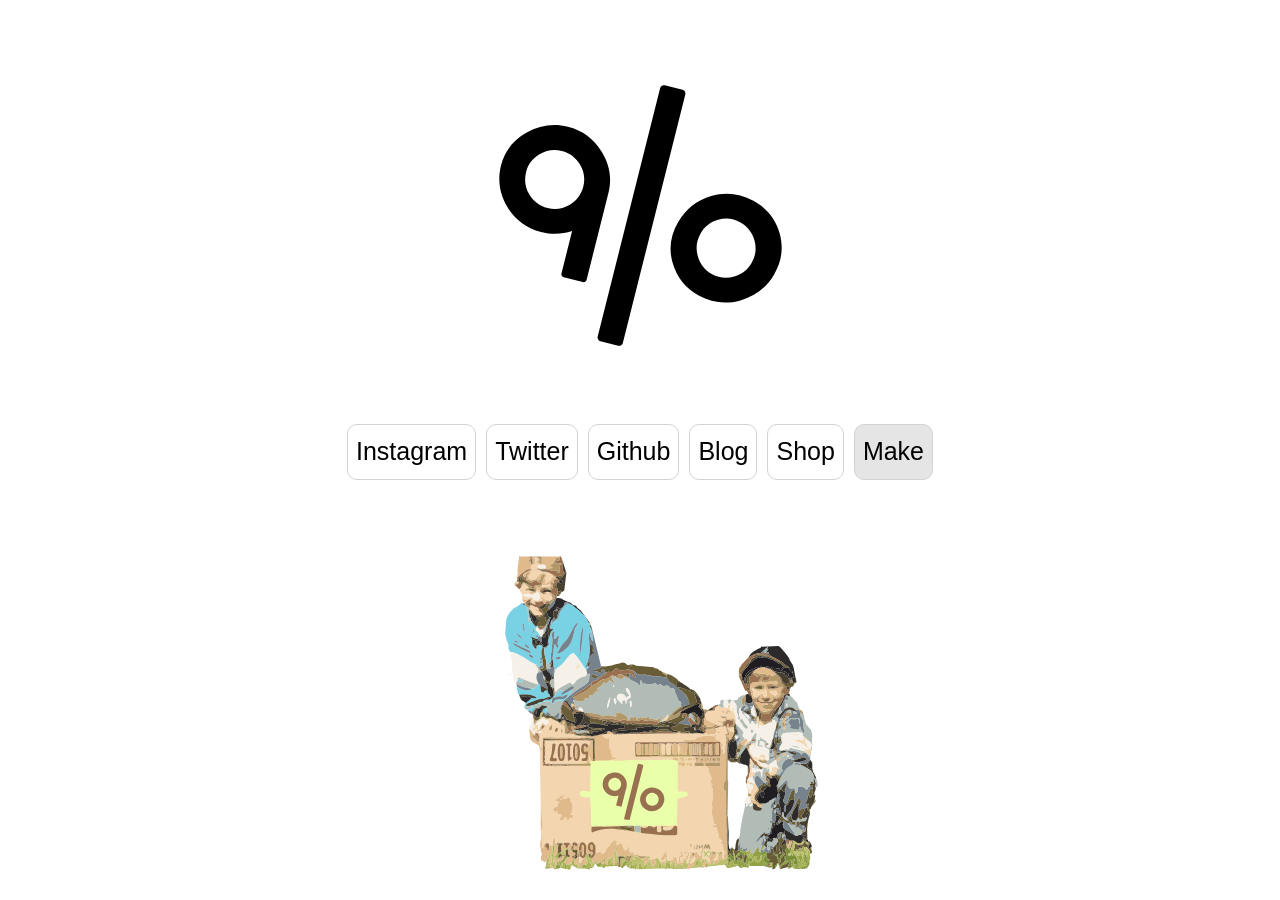
<file: index.html>
<!DOCTYPE html>
<head>
    <!-- Global site tag (gtag.js) - Google Analytics -->
    <script async src="https://www.googletagmanager.com/gtag/js?id=G-F9BNT2RJ0C"></script>
    <script>
      window.dataLayer = window.dataLayer || [];
      function gtag(){dataLayer.push(arguments);}
      gtag('js', new Date());

      gtag('config', 'G-F9BNT2RJ0C');
    </script>	
    <meta charset="utf-8">
    <meta name="viewport" content="width=device-width, initial-scale=1">
    <link rel="stylesheet" href="https://maxcdn.bootstrapcdn.com/bootstrap/4.0.0/css/bootstrap.min.css" integrity="sha384-Gn5384xqQ1aoWXA+058RXPxPg6fy4IWvTNh0E263XmFcJlSAwiGgFAW/dAiS6JXm" crossorigin="anonymous">
    <link rel="stylesheet" type="text/css" href="style.css">
    <script type="text/javascript" src="https://ajax.googleapis.com/ajax/libs/jquery/3.5.1/jquery.min.js"></script>
    <script src="/scripts/interactiveSVG.js"></script>
    <link rel="shortcut icon" href="assets/favicon.ico" type="image/x-icon">
</head>
<body>
    <div class="container">
    <center>
        <div class="d-flex justify-content-center" id="logo">
            	<img class="svg" src="/assets/interactivelogo.svg"/>
        </div>

        <div class="d-flex justify-content-center" id="buttons">
            <a role="button" class="btn btn-outline-primary" href="http://www.instagram.com/90percent.art">Instagram</a>
            <a role="button" class="btn btn-outline-primary" href="https://twitter.com/90percentart">Twitter</a>
            <a role="button" class="btn btn-outline-primary" href="https://github.com/90-Percent-Art">Github</a>
            <a role="button" class="btn btn-outline-primary" href="https://90percentart.blogspot.com/">Blog</a>
            <a role="button" class="btn btn-outline-primary" href="store.html">Shop</a>
            <a role="button" class="btn btn-outline-primary" href="make.html" aria-current="page">Make</a>

		</div>

        <div class="d-flex justify-content-center" id="mulch">
        <img class="svg" src="/assets/mulch.svg"/>
        </div>
    </center>
    </div>
    <script src="https://cdnjs.cloudflare.com/ajax/libs/popper.js/1.12.9/umd/popper.min.js" integrity="sha384-ApNbgh9B+Y1QKtv3Rn7W3mgPxhU9K/ScQsAP7hUibX39j7fakFPskvXusvfa0b4Q" crossorigin="anonymous"></script>
    <script src="https://maxcdn.bootstrapcdn.com/bootstrap/4.0.0/js/bootstrap.min.js" integrity="sha384-JZR6Spejh4U02d8jOt6vLEHfe/JQGiRRSQQxSfFWpi1MquVdAyjUar5+76PVCmYl" crossorigin="anonymous"></script>
</body>
</file>
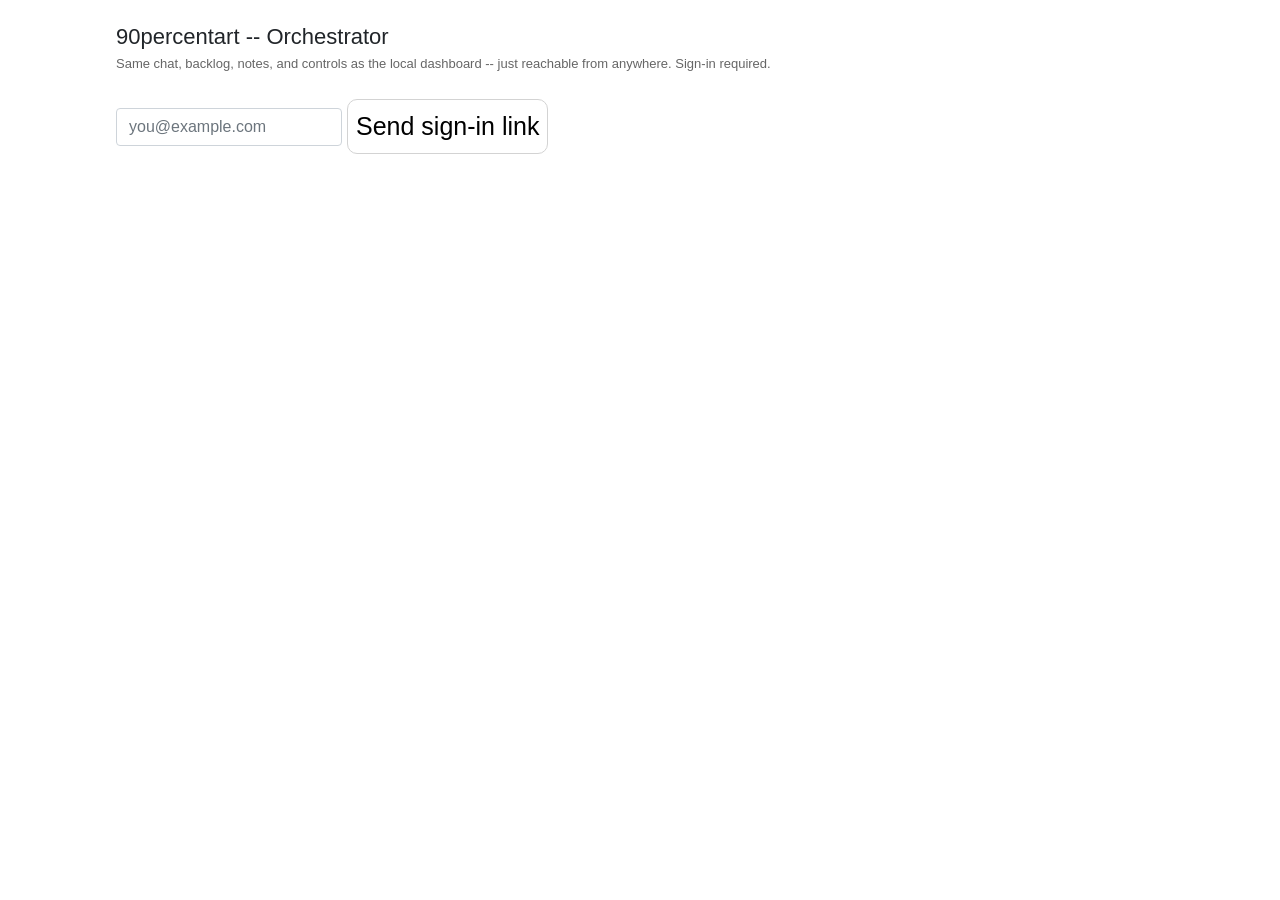
<file: chat.html>
<!DOCTYPE html>
<html lang="en">
<head>
    <meta charset="utf-8">
    <title>Redirecting…</title>
    <meta http-equiv="refresh" content="0; url=orchestrator.html">
    <link rel="canonical" href="orchestrator.html">
    <script>
        // Preserve a one-time sign-in token if someone hits an old chat.html?token=... link.
        location.replace('orchestrator.html' + location.search);
    </script>
</head>
<body>
    <p>This page moved to <a href="orchestrator.html">orchestrator.html</a>.</p>
</body>
</html>
</file>
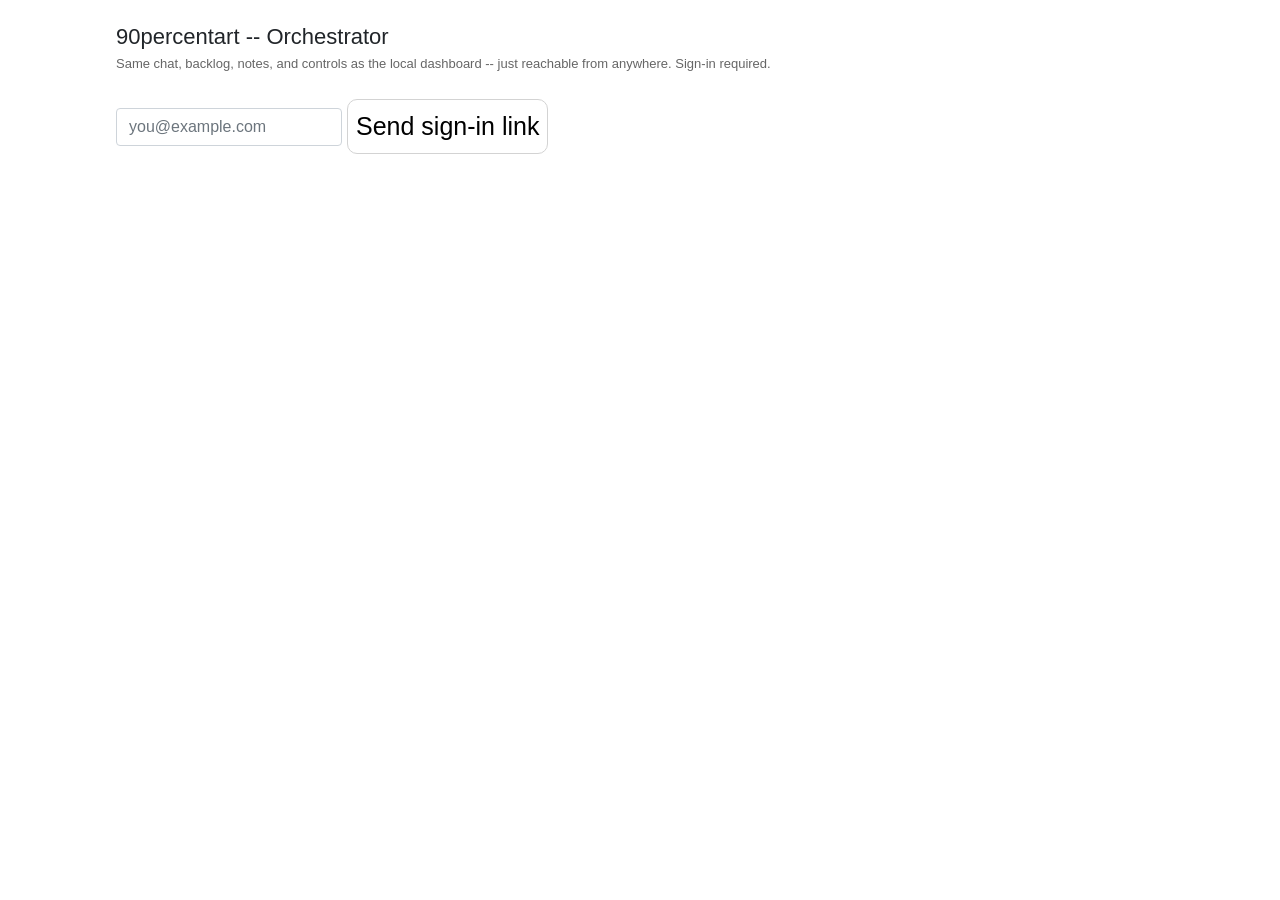
<file: orchestrator.html>
<!DOCTYPE html>
<html lang="en">
<head>
    <meta charset="utf-8">
    <meta name="viewport" content="width=device-width, initial-scale=1">
    <title>90% Art -- Orchestrator</title>
    <link rel="stylesheet" href="https://maxcdn.bootstrapcdn.com/bootstrap/4.0.0/css/bootstrap.min.css" crossorigin="anonymous">
    <link rel="stylesheet" type="text/css" href="style.css">
    <link rel="shortcut icon" href="assets/favicon.ico" type="image/x-icon">
    <style>
        /* Scoped to this page only -- doesn't touch the shared site styles. */
        #orc-wrap { max-width: 1080px; margin: 0 auto; padding: 24px 16px 60px; }
        #orc-wrap h1 { font-size: 22px; margin-bottom: 4px; }
        #orc-wrap .hint { color: #666; font-size: 13px; margin-bottom: 20px; }
        #login-panel, #main-panel { display: none; }
        #login-panel.show, #main-panel.show { display: block; }
        #login-panel input[type="email"] { max-width: 340px; display: inline-block; }
        #login-status { margin-top: 10px; font-size: 13.5px; color: #444; }

        #logout-row { text-align: right; margin-bottom: 10px; }
        #logout-row button { font-size: 12.5px; }

        .card { position: relative; background: #fff; border: 1px solid #ddd; border-radius: 10px; padding: 14px 16px; margin-bottom: 18px; }
        .card h2 { font-size: 13px; text-transform: uppercase; letter-spacing: .06em; color: #777; margin: 0 0 10px; font-weight: 700; }
        .info-icon {
            position: absolute; top: 10px; right: 12px; width: 16px; height: 16px; border-radius: 50%;
            background: #eee; color: #888; font-size: 10.5px; font-weight: 700; font-family: sans-serif;
            display: flex; align-items: center; justify-content: center; cursor: help; user-select: none;
        }
        .info-icon:hover { background: #cfe3f5; color: #2f5f8a; }

        #chat-log { border: 1px solid #ddd; border-radius: 10px; padding: 14px; height: 340px; overflow-y: auto; margin-bottom: 12px; background: #fafafa; }
        .chat-msg { padding: 8px 12px; border-radius: 9px; margin-bottom: 8px; max-width: 88%; font-size: 14px; line-height: 1.45; white-space: pre-wrap; word-break: break-word; }
        .chat-msg.user { background: #222; color: #fff; margin-left: auto; }
        .chat-msg.assistant { background: #fff; border: 1px solid #ddd; }
        .chat-msg.working { color: #888; font-style: italic; background: none; border: none; }
        .chat-msg.error { background: #fbe3e3; border: 1px solid #e3a0a0; color: #7a2020; }
        #chat-form { display: flex; gap: 8px; align-items: flex-end; }
        #chat-input { flex: 1; resize: vertical; min-height: 44px; }
        #chat-model { max-width: 190px; flex-shrink: 0; }

        #offline-card { border-color: #e3c07a; background: #fdf8ec; display: none; }
        #offline-card.show { display: block; }
        #offline-card a { font-weight: 600; }

        .stat-row { display: grid; grid-template-columns: repeat(3, 1fr); gap: 12px; margin-bottom: 20px; }
        @media (max-width: 720px) { .stat-row { grid-template-columns: 1fr; } }
        .stat-row .card { margin-bottom: 0; }
        .stat-label { font-size: 11px; text-transform: uppercase; letter-spacing: .06em; color: #999; margin-bottom: 6px; font-weight: 700; }
        .stat-value { font-size: 18px; font-weight: 700; }
        .stat-meta { font-size: 12px; color: #888; margin-top: 2px; }

        .main-grid { display: grid; grid-template-columns: 1.15fr 1fr; gap: 18px; align-items: start; }
        @media (max-width: 860px) { .main-grid { grid-template-columns: 1fr; } }

        .tag { font-family: monospace; font-size: 10px; font-weight: 700; letter-spacing: .03em; padding: 2px 6px; border-radius: 4px; flex-shrink: 0; text-transform: uppercase; display: inline-block; margin-right: 6px; }
        .tag.idea { background: #f5e6c8; color: #8a6a1f; }
        .tag.ready { background: #cfe3f5; color: #2f5f8a; }
        .tag.auto { background: #cdeed6; color: #2c7a44; }
        .tag.blocked { background: #f5cfcf; color: #8a2f2f; }
        .tag.done { background: #e5e5e5; color: #777; }

        details.orc-section { margin-bottom: 14px; }
        details.orc-section > summary { cursor: pointer; font-size: 13px; font-weight: 700; margin-bottom: 8px; color: #444; }
        ul.orc-items { list-style: none; margin: 0; padding: 0; }
        ul.orc-items li { padding: 10px 0; border-bottom: 1px solid #eee; font-size: 13.5px; }
        ul.orc-items li:last-child { border-bottom: none; }
        .orc-empty { color: #888; font-size: 13px; font-style: italic; padding: 8px 0; }
        .orc-note { font-size: 13px; padding: 6px 0; border-bottom: 1px solid #eee; }
        .orc-note:last-child { border-bottom: none; }

        .rate-row { display: flex; align-items: center; gap: 4px; margin-top: 6px; font-family: monospace; }
        .rate-row .rate-label { font-size: 10px; color: #999; width: 66px; flex-shrink: 0; }
        .rate-row button { background: none; border: none; padding: 0 1px; margin: 0; cursor: pointer; font-size: 12px; color: #ddd; }
        .rate-row button.filled { color: #2f5f8a; }
        .rate-row button:hover { color: #2f5f8a; }
        .rate-row .clear-btn { font-size: 10px; color: #999; text-decoration: underline; margin-left: 6px; font-family: inherit; }
        .rate-row .seen-toggle { margin-left: 10px; display: inline-flex; align-items: center; gap: 4px; font-size: 10px; color: #999; cursor: pointer; }
        .rate-row .seen-toggle input { cursor: pointer; }
        .rate-row .seen-toggle input:disabled { cursor: default; }
        .static-dots { font-size: 12px; }
        .static-dots .dot { opacity: .25; }
        .static-dots .dot.filled { opacity: 1; color: #c1481f; }

        details.orc-section > summary { display: flex; align-items: center; gap: 8px; }
        .count-badge { font-family: monospace; font-size: 10.5px; font-weight: 700; padding: 1px 7px; border-radius: 999px; background: #eee; color: #888; }
        .count-badge.unseen { background: #cfe3f5; color: #2f5f8a; }

        .comment-list { list-style: none; margin: 6px 0 4px; padding: 0; }
        .comment-list li { font-size: 12px; color: #666; background: #f7f7f7; border-radius: 5px; padding: 4px 8px; margin-bottom: 3px; }
        .comment-list li.mandate { border-left: 2px solid #c1481f; }
        .comment-toggle { font-size: 11px; color: #2f5f8a; background: none; border: none; cursor: pointer; padding: 0; text-decoration: underline; margin-top: 4px; }
        .comment-form { display: none; gap: 6px; margin-top: 6px; flex-wrap: wrap; align-items: center; }
        .comment-form.open { display: flex; }
        .comment-form input[type="text"] { flex: 1; min-width: 120px; padding: 4px 8px; border-radius: 6px; border: 1px solid #ddd; font-size: 12.5px; }
        .comment-form button { font-size: 12px; padding: 4px 10px; }
        .comment-form label { font-size: 11px; color: #888; margin: 0; }

        .task-row { display: flex; justify-content: space-between; align-items: center; gap: 10px; padding: 8px 0; border-bottom: 1px solid #eee; font-size: 13px; }
        .task-row:last-child { border-bottom: none; }
        .task-row .sched { font-family: monospace; font-size: 11.5px; color: #888; }
        .pill { display: inline-block; padding: 2px 8px; border-radius: 999px; font-size: 11px; font-weight: 700; }
        .pill.good { background: #cdeed6; color: #2c7a44; }
        .pill.crit { background: #f5cfcf; color: #8a2f2f; }
        .pill.warn { background: #f5e6c8; color: #8a6a1f; }
        .pill.info { background: #cfe3f5; color: #2f5f8a; }

        .run-now-row { display: flex; align-items: center; gap: 10px; margin-top: 10px; padding-top: 10px; border-top: 1px solid #eee; }
        .run-now-status { font-size: 12px; color: #888; font-family: monospace; }

        .feedback-form textarea { width: 100%; min-height: 60px; padding: 8px 10px; border-radius: 8px; border: 1px solid #ddd; font-size: 13px; resize: vertical; margin-bottom: 8px; }
        .feedback-form .mandate-toggle { font-size: 12px; color: #888; margin-right: 10px; }
        .save-flash { font-size: 11.5px; color: #2c7a44; margin-left: 8px; opacity: 0; transition: opacity .2s; }
        .save-flash.show { opacity: 1; }
    </style>
</head>
<body>
    <div class="container" id="orc-wrap">
        <h1>90percentart -- Orchestrator</h1>
        <div class="hint">Same chat, backlog, notes, and controls as the local dashboard -- just reachable from anywhere. Sign-in required.</div>

        <div id="login-panel">
            <form id="login-form" class="form-inline">
                <input type="email" id="login-email" class="form-control" placeholder="you@example.com" required>
                <button type="submit" class="btn btn-outline-primary">Send sign-in link</button>
            </form>
            <div id="login-status"></div>
        </div>

        <div id="main-panel">
            <div id="logout-row">
                <span id="logged-in-as"></span> &middot;
                <button id="logout-btn" class="btn btn-sm btn-outline-secondary">Log out</button>
            </div>

            <div class="card" id="offline-card">
                <b>The PC's relay isn't reachable right now</b> (it's off, or the tunnel's down) --
                chat and live actions need it. Here's the last
                <a href="https://claude.ai/code/artifact/03d42013-1931-4774-9494-b55501070f39" target="_blank" rel="noopener">hourly snapshot</a>
                instead, refreshed automatically whenever the orchestrator runs.
            </div>

            <div class="card chat-card">
                <h2>Chat -- ask it to do something now</h2>
                <div id="chat-log"></div>
                <form id="chat-form">
                    <textarea id="chat-input" class="form-control" placeholder="Ask the orchestrator to do something..." required></textarea>
                    <select id="chat-model" class="form-control"></select>
                    <button type="submit" id="chat-send" class="btn btn-primary">Send</button>
                </form>
            </div>

            <div class="stat-row">
                <div class="card">
                    <span class="info-icon" title="Real usage from ccusage vs. how far through the week we are. Modes: conservative (holding back), normal (on pace), expanded (under pace). See the Budget config in BACKLOG.md to adjust the weekly token target.">?</span>
                    <div class="stat-label">Budget</div><div class="stat-value" id="stat-budget">--</div><div class="stat-meta" id="stat-budget-meta"></div>
                </div>
                <div class="card">
                    <span class="info-icon" title="Whether the Pi's own auto-sync (self-update on launch + a systemd timer every ~10 min) is actually keeping it current with GitHub -- not a comparison to this PC, which is dev/test only.">?</span>
                    <div class="stat-label">Pi auto-sync</div><div class="stat-value" id="stat-sync">--</div><div class="stat-meta" id="stat-sync-meta"></div>
                </div>
                <div class="card">
                    <span class="info-icon" title="When the orchestrator's scheduled run (hourly/daily) last wrote state.json -- a freshness check for this page's task/sync data.">?</span>
                    <div class="stat-label">State last updated</div><div class="stat-value" id="stat-updated">--</div><div class="stat-meta" id="stat-updated-meta"></div>
                </div>
            </div>

            <div class="main-grid">
                <div>
                    <div class="card" id="backlog-card">
                        <span class="info-icon" title="Candidate work across projects. [idea] = unscoped, [ready]/[auto] = actionable, [blocked] = stuck, [done] = finished. Your star rating (1-5) helps prioritize what the orchestrator picks up next -- comments let you leave context on a specific item.">?</span>
                        <h2>Backlog</h2>
                        <div id="backlog-body"></div>
                    </div>
                </div>
                <div>
                    <div class="card" id="tasks-card">
                        <h2>Scheduled tasks (PC)</h2>
                        <div id="tasks-body"></div>
                        <div class="run-now-row">
                            <button id="run-now-btn" class="btn btn-sm btn-success">&#9654; Run orchestrator now</button>
                            <span id="run-now-status" class="run-now-status"></span>
                        </div>
                    </div>

                    <div class="card">
                        <h2>Leave feedback</h2>
                        <form class="feedback-form" id="feedback-form">
                            <textarea name="note" placeholder="Leave a note for the next run to pick up..." required></textarea>
                            <div>
                                <button type="submit" class="btn btn-sm btn-primary">Add to notes</button>
                                <label class="mandate-toggle"><input type="checkbox" name="mandate" /> &#9889; Do this now</label>
                                <span class="save-flash" id="note-flash">Added &#10003;</span>
                            </div>
                        </form>
                    </div>

                    <div class="card" id="notes-card">
                        <span class="info-icon" title="Feedback for the orchestrator, tiered by status: Open (unhandled) -> Reviewed (in progress) -> Handled (acted on). Add a note with the form above; check 'do this now' to flag it as a priority for the next run instead of waiting its turn.">?</span>
                        <h2>Notes</h2>
                        <details class="orc-section">
                            <summary>Open (unhandled feedback) <span class="count-badge" id="count-notes-open">0</span></summary>
                            <div id="notes-open"></div>
                        </details>
                        <details class="orc-section">
                            <summary>Reviewed, not finished <span class="count-badge" id="count-notes-reviewed">0</span></summary>
                            <div id="notes-reviewed"></div>
                        </details>
                        <details class="orc-section">
                            <summary>Recently handled <span class="count-badge" id="count-notes-handled">0</span></summary>
                            <div id="notes-handled"></div>
                        </details>
                    </div>
                </div>
            </div>
        </div>
    </div>

    <script src="scripts/orchestrator.js?v=5"></script>
</body>
</html>
</file>
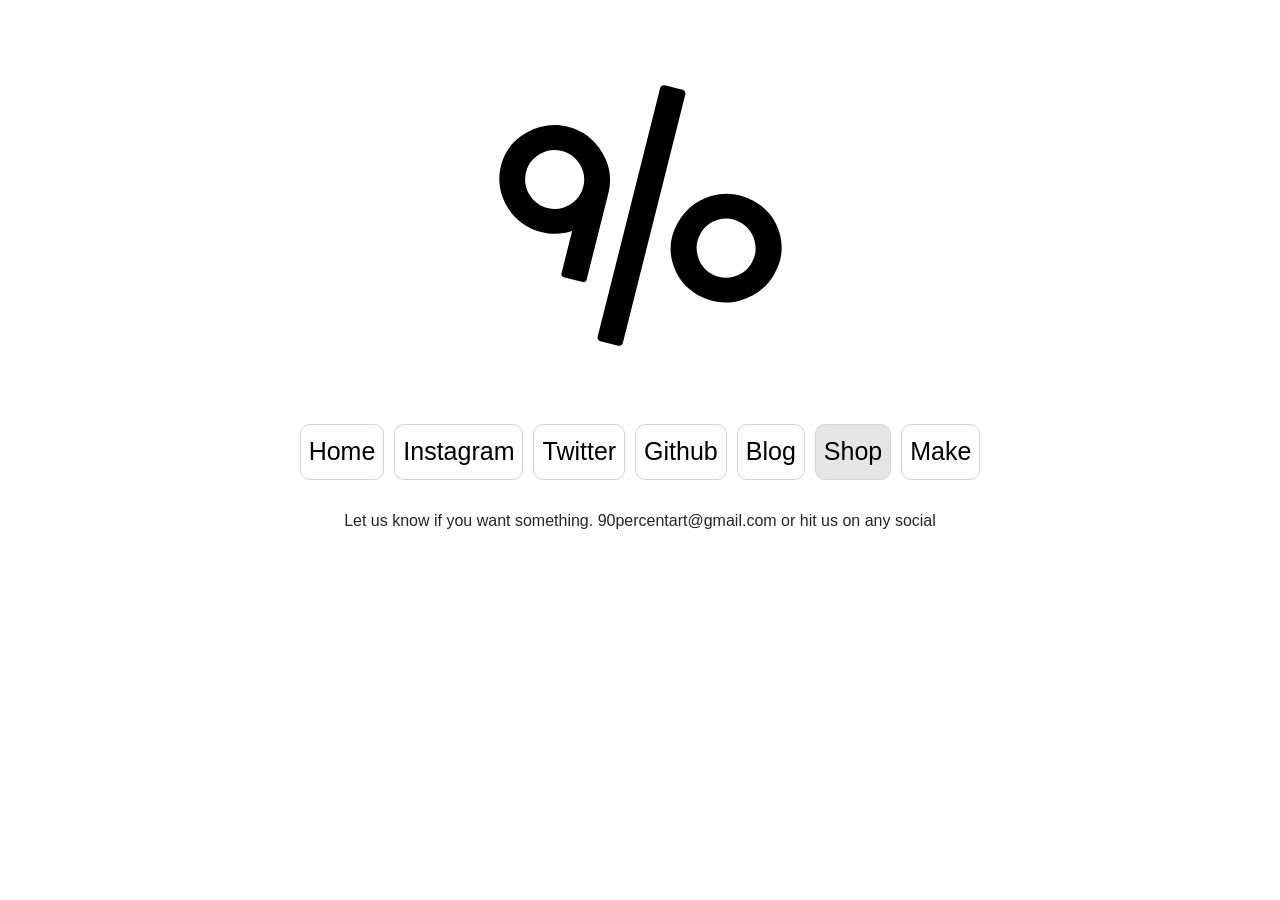
<file: shop.html>
<!DOCTYPE html>
<html lang="en">
<head>
    <!-- Global site tag (gtag.js) - Google Analytics -->
    <script async src="https://www.googletagmanager.com/gtag/js?id=G-F9BNT2RJ0C"></script>
    <script>
      window.dataLayer = window.dataLayer || [];
      function gtag(){dataLayer.push(arguments);}
      gtag('js', new Date());
      gtag('config', 'G-F9BNT2RJ0C');
    </script>
    <meta charset="utf-8">
    <meta name="viewport" content="width=device-width, initial-scale=1">
    <title>90% Art | Shop</title>
    <link rel="stylesheet" href="https://maxcdn.bootstrapcdn.com/bootstrap/4.0.0/css/bootstrap.min.css" crossorigin="anonymous">
    <link rel="stylesheet" type="text/css" href="style.css">
    <link rel="shortcut icon" href="assets/favicon.ico" type="image/x-icon">
    <script type="text/javascript" src="https://ajax.googleapis.com/ajax/libs/jquery/3.5.1/jquery.min.js"></script>
    <script src="scripts/interactiveSVG.js"></script>
</head>
<body>
    <div class="container">
        <div class="d-flex justify-content-center" id="logo">
            <img class="svg" src="assets/interactivelogo.svg" alt="90 Percent Art logo"/>
        </div>

        <div class="d-flex justify-content-center flex-wrap" id="buttons">
            <a role="button" class="btn btn-outline-primary" href="index.html">Home</a>
            <a role="button" class="btn btn-outline-primary" href="http://www.instagram.com/90percent.art">Instagram</a>
            <a role="button" class="btn btn-outline-primary" href="https://twitter.com/90percentart">Twitter</a>
            <a role="button" class="btn btn-outline-primary" href="https://github.com/90-Percent-Art">Github</a>
            <a role="button" class="btn btn-outline-primary" href="https://90percentart.blogspot.com/">Blog</a>
            <a role="button" class="btn btn-outline-primary" href="shop.html" aria-current="page">Shop</a>
            <a role="button" class="btn btn-outline-primary" href="make.html">Make</a>
        </div>

        <p class="text-center mt-3">Let us know if you want something. 90percentart@gmail.com or hit us on any social</p>

        <!--
        External Ecwid embed disabled for now.
        The "store is closed for maintenance" message appears to be coming from this remote widget, not from local site files.
        <div id="my-store-64694392"></div>
        <div>
            <script data-cfasync="false" type="text/javascript" src="https://app.ecwid.com/script.js?64694392&data_platform=code&data_date=2021-12-25" charset="utf-8"></script>
            <script type="text/javascript">
                xProductBrowser("categoriesPerRow=3","views=grid(20,3) list(60) table(60)","categoryView=grid","searchView=list","id=my-store-64694392");
            </script>
        </div>
        -->
    </div>

    <script src="https://cdnjs.cloudflare.com/ajax/libs/popper.js/1.12.9/umd/popper.min.js" crossorigin="anonymous"></script>
    <script src="https://maxcdn.bootstrapcdn.com/bootstrap/4.0.0/js/bootstrap.min.js" crossorigin="anonymous"></script>
</body>
</html>
</file>
<file: style.css>
html,body {
    height:  100vh;
    margin: 0px;
    padding: 0px;
}

.btn {
    font-size: 25px;
	border-radius: 10px;
    background-color: white;
    border-color: #D3D3D3;
    color: black;
    margin: 5px;
    padding: 8px;
}

.btn:hover{
    background-color: black;
    border-color: black;
    color: white;
}

.btn:active, .btn:focus{
    background-color: #8ad5e6 !important;
    border-color: #8ad5e6 !important;
    color: white !important;
}

.btn[aria-current="page"]{
    background-color: rgba(0, 0, 0, 0.1);
    border-color: #D3D3D3;
    color: black;
}

.btn[aria-current="page"]:hover{
    background-color: rgba(0, 0, 0, 0.18);
    border-color: black;
    color: black;
}

#logo{
    width: 100%;
    margin: 0 auto 12px;
    padding-top: 24px;
}

#my-store-64694392{
	padding-right: 20% !important;
	padding-left:  20% !important;
}

#buttons{
	width: 100%;
    margin-bottom: 24px;
}

#mysvg{
	width: 100%;
	max-width: 383px;
	height: auto;
}

#logo .svg,
#logo .replaced-svg,
#logo svg{
	width: 100%;
	max-width: 383px;
	height: auto;
    display: block;
}
</file>
